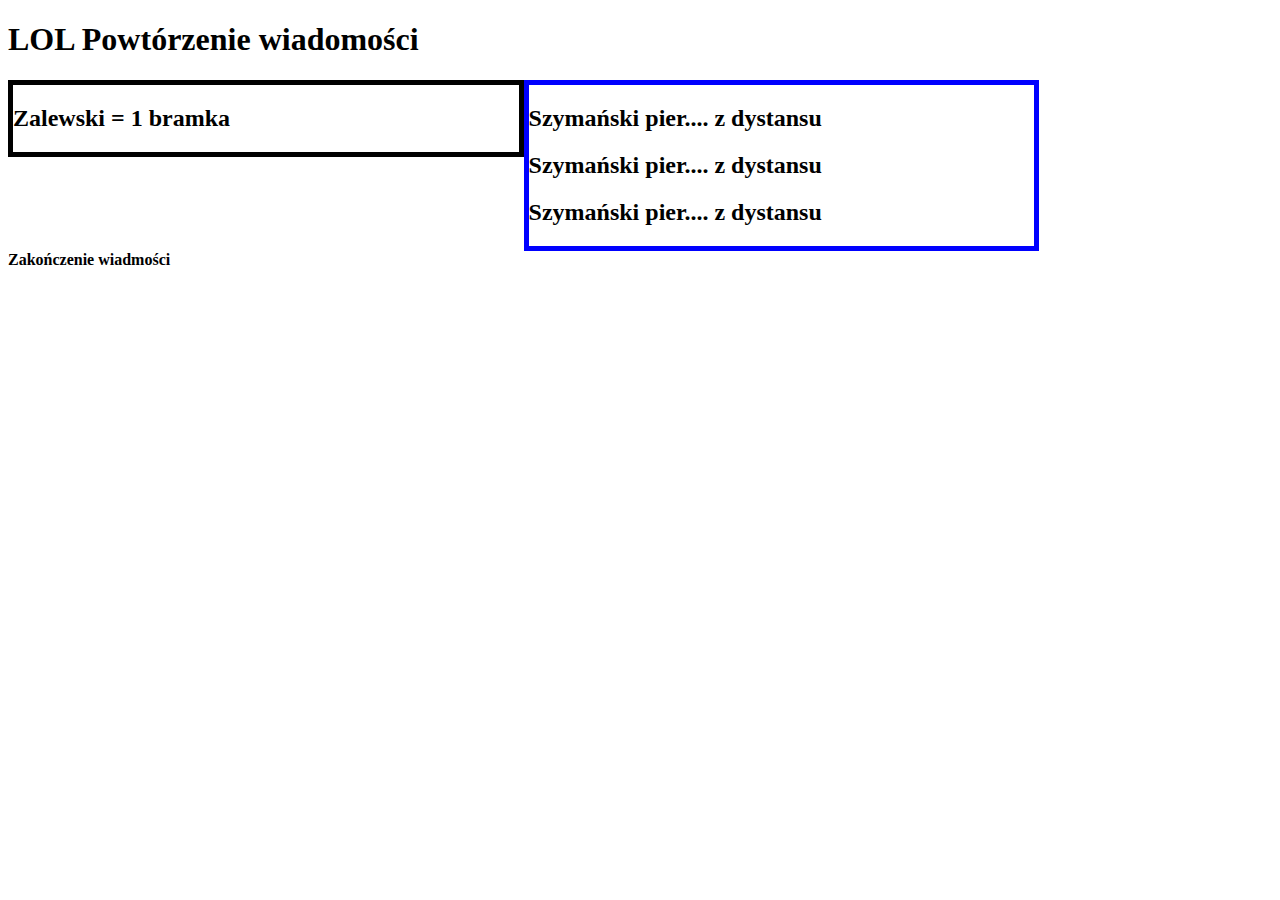
<file: 2024.09.06/index.html>
<!DOCTYPE html>
<html lang="pl">
<head>
    <meta charset="UTF-8">
    <meta name="viewport" content="width=device-width, initial-scale=1.0">
    <title>Powótrzenie</title>
    <!-- import CSS z zewnętrznego pliku -->
     <link rel="stylesheet" href="style.css">
</head>
<body>
    <!-- Wersja z CSS w znacznikach -->
    <!-- <header>
        <h1>LOL Powtórzenie wiadomości</h1>
    </header>
    <section id="lewy" style="float: left; width: 50%;">
        <h2>Zalewski = 1 bramka</h2>
    </section>
    <section id="prawy" style="float: right;width: 50%;">
        <h2>Szymański pier.... z dystansu</h2>
    </section>
    <footer style="clear: both;">
        <h4>Zakończenie wiadmości</h4>
    </footer> -->
   
   
    <!-- z wykorzystanie zewnętrznego CSS -->
    <!-- <header></header>
        <h1>LOL Powtórzenie wiadomości</h1>
    </header>
    <section id="lewy" >
        <h2>Zalewski = 1 bramka</h2>
    </section>
    <section id="prawy">
        <h2>Szymański pier.... z dystansu</h2>
    </section>
    <footer>
        <h4>Zakończenie wiadmości</h4>
    </footer> -->

    <!-- Podział na 6 bloków -->
    <header></header>
        <h1>LOL Powtórzenie wiadomości</h1>
    </header>
    <section id="lewy" >
        <h2>Zalewski = 1 bramka</h2>
    </section>
    <section id="prawy">
        <section id="prawy1">
            <h2>Szymański pier.... z dystansu</h2>
        </section>
        <section id="prawy2">
            <h2>Szymański pier.... z dystansu</h2>
        </section>
        <section id="prawy3">
            <h2>Szymański pier.... z dystansu</h2>
        </section>
    </section>
    <footer>
        <h4>Zakończenie wiadmości</h4>
    </footer>
</body>
</html>
</file>
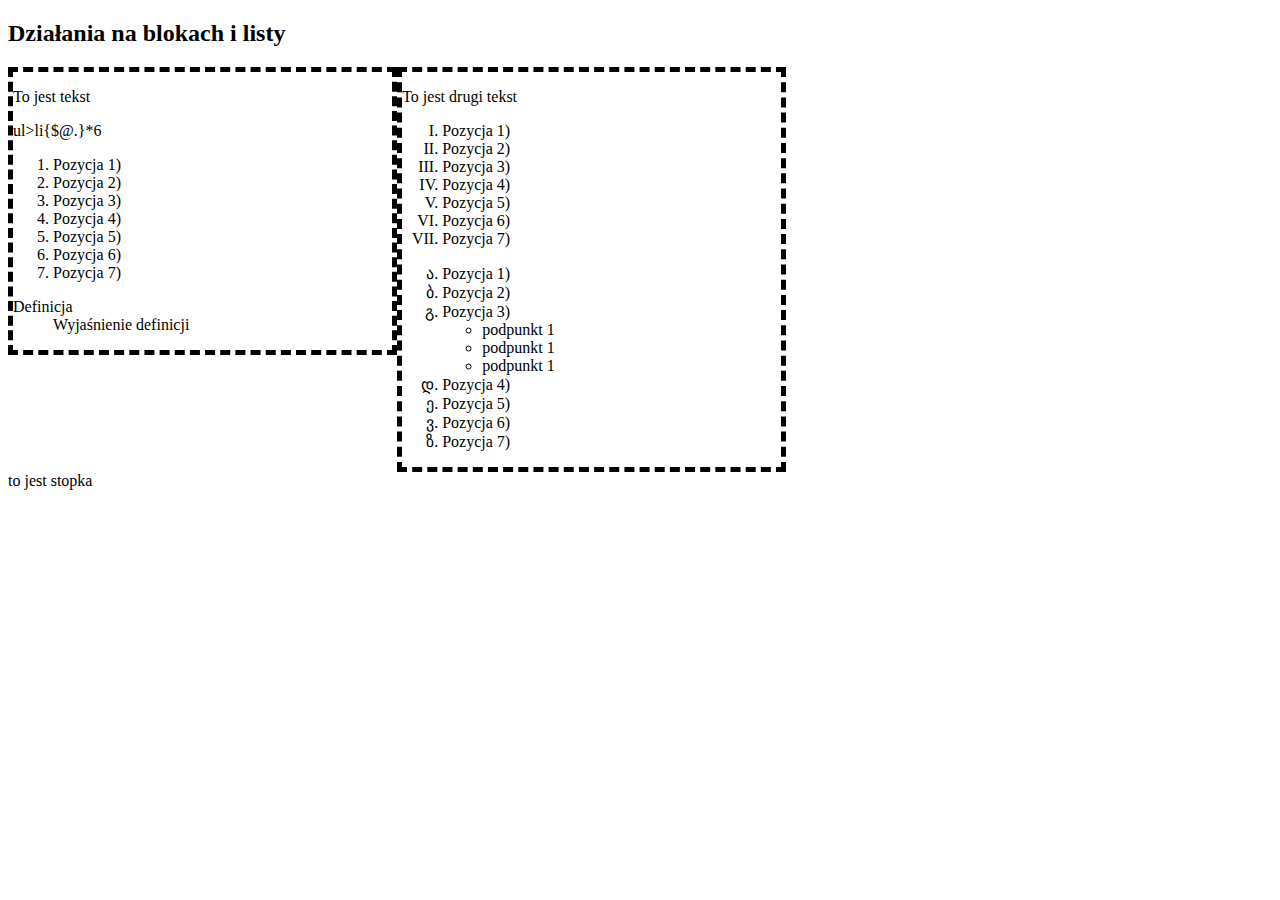
<file: 2024.09.10/index.html>
<!DOCTYPE html>
<html lang="pl">
<head>
    <meta charset="UTF-8">
    <meta name="viewport" content="width=device-width, initial-scale=1.0">
    <title>Zajęcia 2</title>
    <link rel="stylesheet" href="style.css">
</head>
<body>
    <header>
        <h2>Działania na blokach i listy</h2>
    </header>
    <section>
        <p>To jest tekst</p>
        <!-- listy w html
         <ul> - lista nie uporządkowana
        <ol> - lista uporządkowana - numerowana
        <li> - element listy - dla listy numerowanej i nieuporządkowanej
        <dl> - lista definicji
        <dt> - hasło definicj
        <dd> - wyjaśnienie definicji -->
            <!-- wykorzystując emet można za pomocą poniższej komendy utworzyć listę nieuporządkowana z 6 elelemntami wypełninoą kolejnymi cyframi -->
            ul>li{$@.}*6
            <ol>
                <li>Pozycja 1)</li>
                <li>Pozycja 2)</li>
                <li>Pozycja 3)</li>
                <li>Pozycja 4)</li>
                <li>Pozycja 5)</li>
                <li>Pozycja 6)</li>
                <li>Pozycja 7)</li>
            </ol>
            <dl>
                <dt>
                    Definicja
                </dt>
                <dd>Wyjaśnienie definicji</dd>
            </dl>
    </section>
    <style>
        ol.a {list-style-type: armenian;}
        ol.b {list-style-type: cjk-ideographic;}
        ol.c {list-style-type: decimal;}
        ol.d {list-style-type: decimal-leading-zero;}
        ol.e {list-style-type: georgian;}
        ol.f {list-style-type: hebrew;}
        ol.g {list-style-type: hiragana;}
        ol.h {list-style-type: hiragana-iroha;}
        ol.i {list-style-type: katakana;}
        ol.j {list-style-type: katakana-iroha;}
        ol.k {list-style-type: lower-alpha;}
        ol.l {list-style-type: lower-greek;}
        ol.m {list-style-type: lower-latin;}
        ol.n {list-style-type: lower-roman;}
        ol.o {list-style-type: upper-alpha;}
        ol.p {list-style-type: upper-latin;}
        ol.q {list-style-type: upper-roman;}
        ol.r {list-style-type: none;}
        ol.s {list-style-type: inherit;}
        </style>
    <section>
        <p>To jest drugi tekst</p>
        <ol type="I">
            <li>Pozycja 1)</li>
            <li>Pozycja 2)</li>
            <li>Pozycja 3)</li>
            <li>Pozycja 4)</li>
            <li>Pozycja 5)</li>
            <li>Pozycja 6)</li>
            <li>Pozycja 7)</li>
        </ol>
        <!--  <style>
ol.a {list-style-type: armenian;}
ol.b {list-style-type: cjk-ideographic;}
ol.c {list-style-type: decimal;}
ol.d {list-style-type: decimal-leading-zero;}
ol.e {list-style-type: georgian;}
ol.f {list-style-type: hebrew;}
ol.g {list-style-type: hiragana;}
ol.h {list-style-type: hiragana-iroha;}
ol.i {list-style-type: katakana;}
ol.j {list-style-type: katakana-iroha;}
ol.k {list-style-type: lower-alpha;}
ol.l {list-style-type: lower-greek;}
ol.m {list-style-type: lower-latin;}
ol.n {list-style-type: lower-roman;}
ol.o {list-style-type: upper-alpha;}
ol.p {list-style-type: upper-latin;}
ol.q {list-style-type: upper-roman;}
ol.r {list-style-type: none;}
ol.s {list-style-type: inherit;}
</style>  -->
        <ol class="e">
            <li>Pozycja 1)</li>
            <li>Pozycja 2)</li>
            <li>Pozycja 3)</li>
            <ul>
                <li>podpunkt 1</li>
                <li>podpunkt 1</li>
                <li>podpunkt 1</li>
            </ul>
            <li>Pozycja 4)</li>
            <li>Pozycja 5)</li>
            <li>Pozycja 6)</li>
            <li>Pozycja 7)</li>
        </ol>
    </section>
    <footer>
        <p> to jest stopka</p>
    </footer>
</body>
</html>
</file>
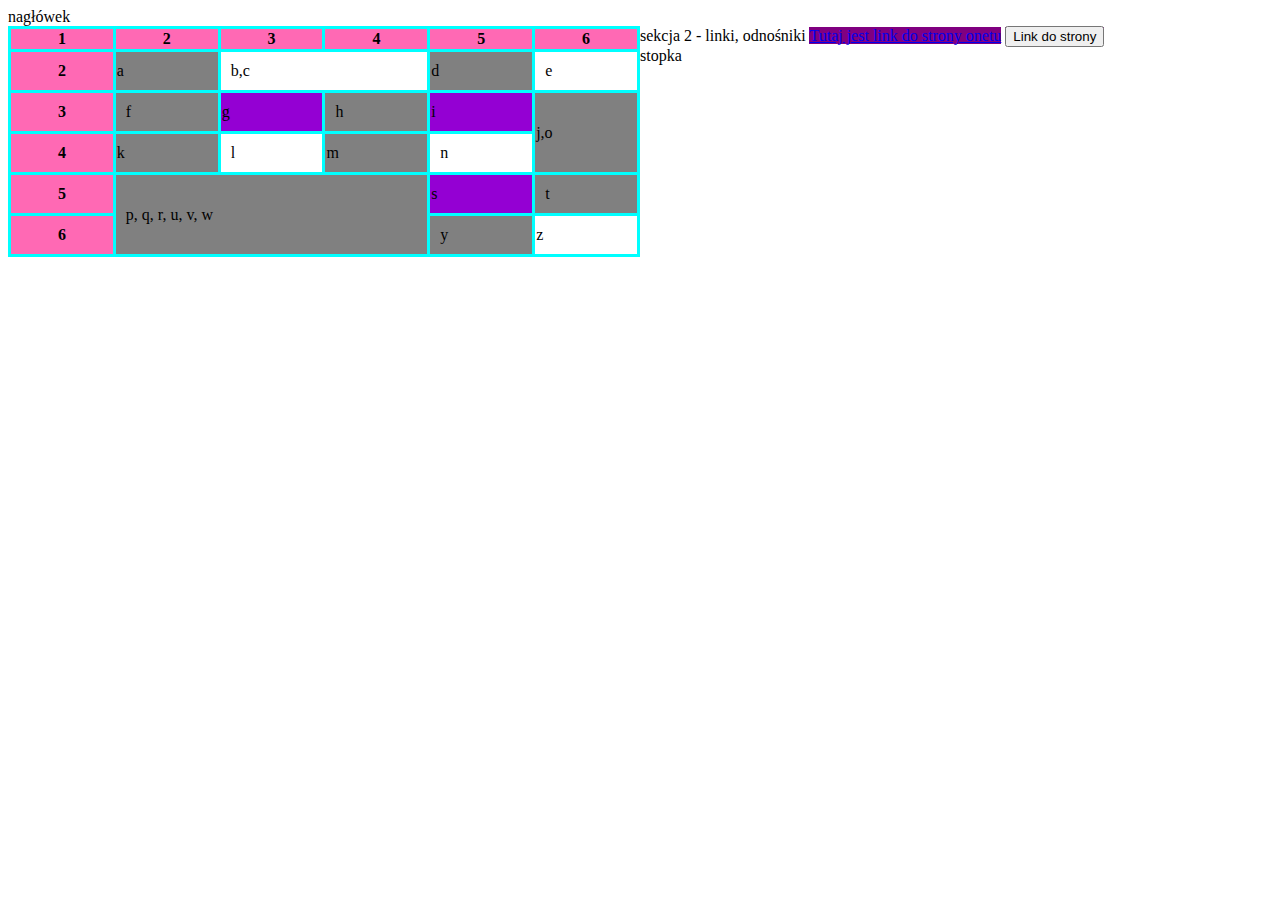
<file: 2024.09.13/index.html>
<!DOCTYPE html>
<html lang="pl">
<head>
    <meta charset="UTF-8">
    <meta name="viewport" content="width=device-width, initial-scale=1.0">
    <title>Tabele i odnośniki</title>
    <style>
        section{
            width: 50%;
            float: left;
        }
        table, th, td{
            border-collapse: collapse;
            border: 3px solid aqua;
            table-layout: fixed ;
        }
        table{
            width: 100%;
        }
        th{
            background-color: hotpink;
        }
        .kolor2{
            background-color: lawngreen;
        }
        tr:nth-last-child(even){
            background-color: darkviolet;
        }
        td:nth-child(even){
            background-color: gray;
        }
        .kolor1{
            padding: 10px;
            border-spacing: 50px;
        }
        a:link{
            background-color: purple;
        }
        a:visited{
            background-color: chocolate;
        }
        a:hover{
            background-color: darkolivegreen;
        }
        a:active{
            background-color: deepskyblue;
        }
    </style>
</head>
<body>
    <header>
        nagłówek
    </header>
    <main>
        <section>
            <table>
                <tr>
                    <th>1</th>
                    <th>2</th>
                    <th>3</th>
                    <th>4</th>
                    <th>5</th>
                    <th>6</th>
                </tr>
                <tr>
                    <th>2</th>
                    <td>a</td>
                    <td colspan="2" class="kolor1">b,c</td>
                    <td>d</td>
                    <td class="kolor1">e</td>
                </tr>
                <tr>
                    <th>3</th>
                    <td class="kolor1">f</td>
                    <td>g</td>
                    <td class="kolor1">h</td>
                    <td>i</td>
                    <td rowspan="2">j,o</td>
                </tr>
                <tr>
                    <th>4</th>
                    <td>k</td>
                    <td class="kolor1">l</td>
                    <td>m</td>
                    <td class="kolor1">n</td>
                </tr>
                <tr>
                    <th>5</th>
                    <td colspan="3" rowspan="2" class="kolor1">p, q, r, u, v, w </td>
                    <td>s</td>
                    <td class="kolor1">t</td>
                </tr>
                <tr>
                    <th>6</th>
                    <td class="kolor1">y</td>
                    <td>z</td>
                </tr>
            </table>
        </section>
        <section>
            sekcja 2 - linki, odnośniki
            <a href="https://onet.pl" target="_blank">Tutaj jest link do strony onetu</a>
            <a href="https://o2.pl"><button>Link do strony</button></a>
        </section>
    </main>
    <footer>
        stopka
    </footer>
</body>
</html>
</file>
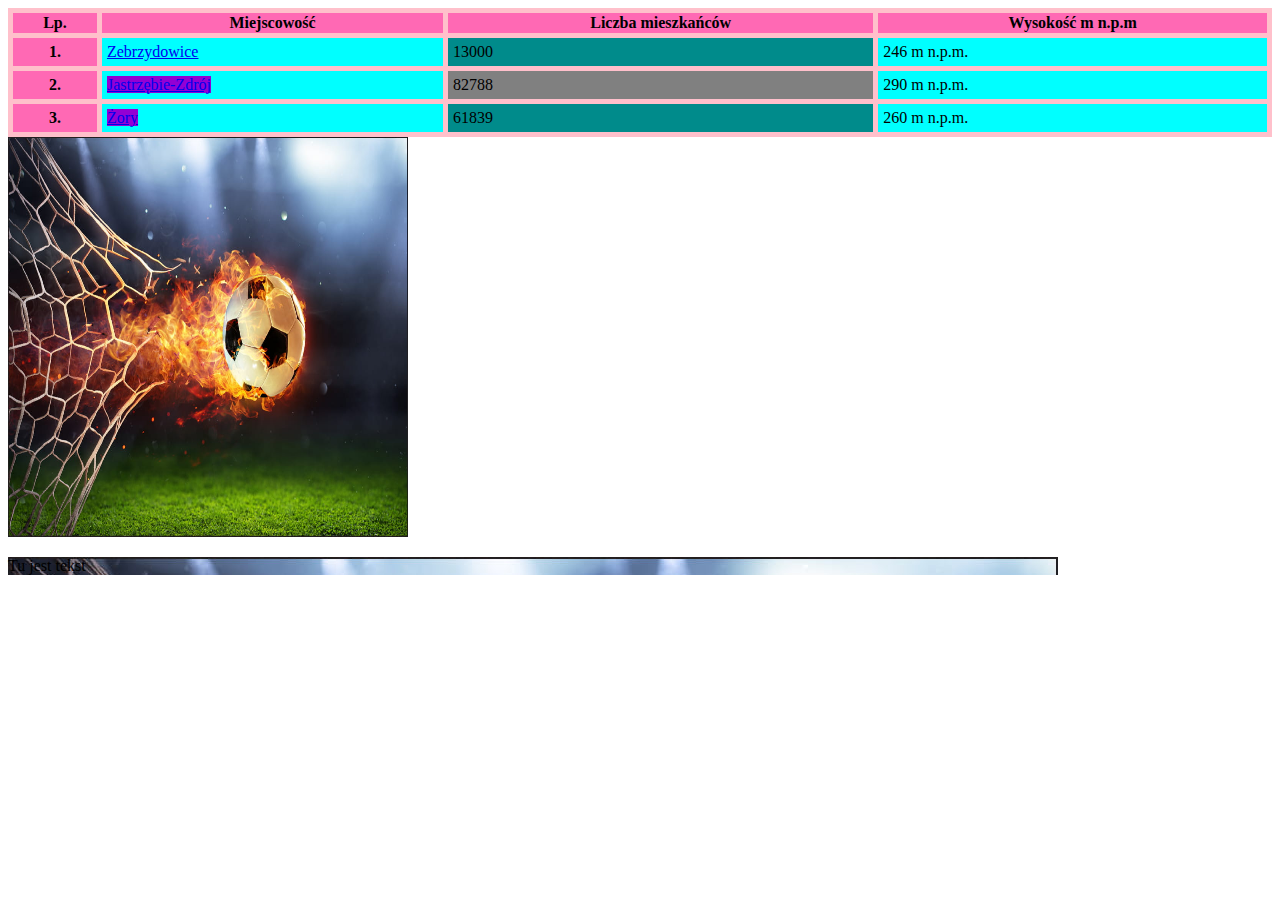
<file: 2024.09.17/index.html>
<!DOCTYPE html>
<html lang="pl">
<head>
    <meta charset="UTF-8">
    <meta name="viewport" content="width=device-width, initial-scale=1.0">
    <title>Tabele i zdjęcia</title>
    <link rel="stylesheet" href="style.css">
</head>
<body>
    <table>
        <tr>
            <th>Lp.</th>
            <th>Miejscowość</th>
            <th>Liczba mieszkańców</th>
            <th>Wysokość m n.p.m</th>
        </tr>
        <tr>
            <th>1.</th>
            <td><a href="https://pl.wikipedia.org/wiki/Zebrzydowice_(gmina)"><div>Zebrzydowice</div></a></td>
            <td>13000</td>    
            <td>246 m n.p.m.</td>    
        </tr>
        <tr>
            <th>2.</th>
            <td><a href="https://pl.wikipedia.org/wiki/Jastrz%C4%99bie-Zdr%C3%B3j">Jastrzębie-Zdrój</a></td>
            <td>82788</td>
            <td>290 m n.p.m.</td>
        </tr>
        <tr>
            <th>3.</th>
            <td><a href="https://pl.wikipedia.org/wiki/%C5%Bry" target="_blank">Żory</a></td>
            <td>61839</td>
            <td>260 m n.p.m.</td>
        </tr>
    </table>
    <map name="pilka">
        <area shape="circle" coords="250,200,50" href="https://onet.pl">
    </map>
    <img src="zdj.jpg" alt="Tekst" width="400px" height="400px" usemap="#pilka">
    <p>Tu jest tekst</p>
</body>
</html>
</file>
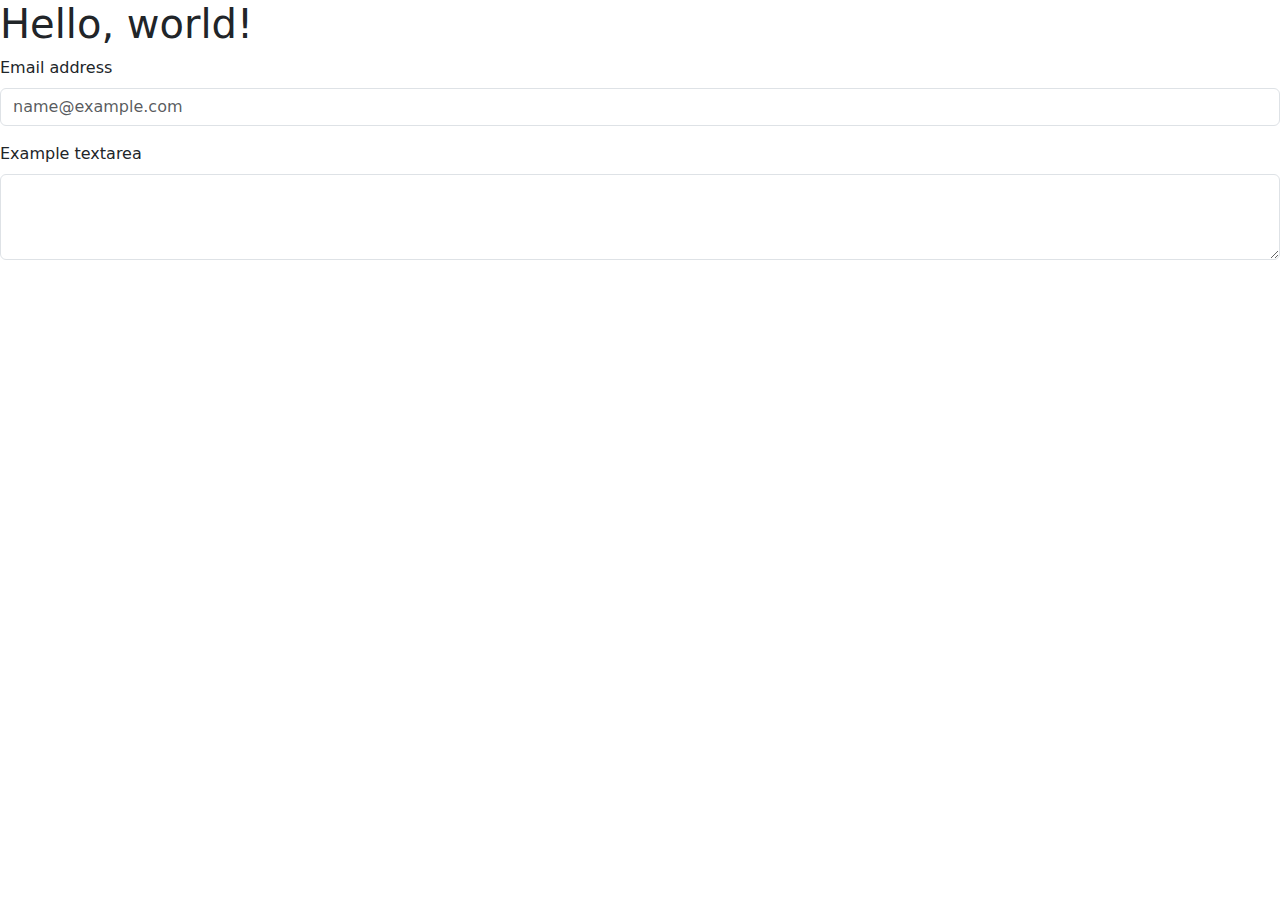
<file: 2024.09.24/index.html>
<!doctype html>
<html lang="pl">
  <head>
    <meta charset="utf-8">
    <meta name="viewport" content="width=device-width, initial-scale=1">
    <title>Bootstrap demo</title>
    <link href="https://cdn.jsdelivr.net/npm/bootstrap@5.3.3/dist/css/bootstrap.min.css" rel="stylesheet" integrity="sha384-QWTKZyjpPEjISv5WaRU9OFeRpok6YctnYmDr5pNlyT2bRjXh0JMhjY6hW+ALEwIH" crossorigin="anonymous">
  </head>
  <body>
    <h1>Hello, world!</h1>
    <script src="https://cdn.jsdelivr.net/npm/bootstrap@5.3.3/dist/js/bootstrap.bundle.min.js" integrity="sha384-YvpcrYf0tY3lHB60NNkmXc5s9fDVZLESaAA55NDzOxhy9GkcIdslK1eN7N6jIeHz" crossorigin="anonymous"></script>
    <div class="mb-3">
        <label for="exampleFormControlInput1" class="form-label">Email address</label>
        <input type="email" class="form-control" id="exampleFormControlInput1" placeholder="name@example.com">
      </div>
      <div class="mb-3">
        <label for="exampleFormControlTextarea1" class="form-label">Example textarea</label>
        <textarea class="form-control" id="exampleFormControlTextarea1" rows="3"></textarea>
      </div>
</body>
</html>
</file>
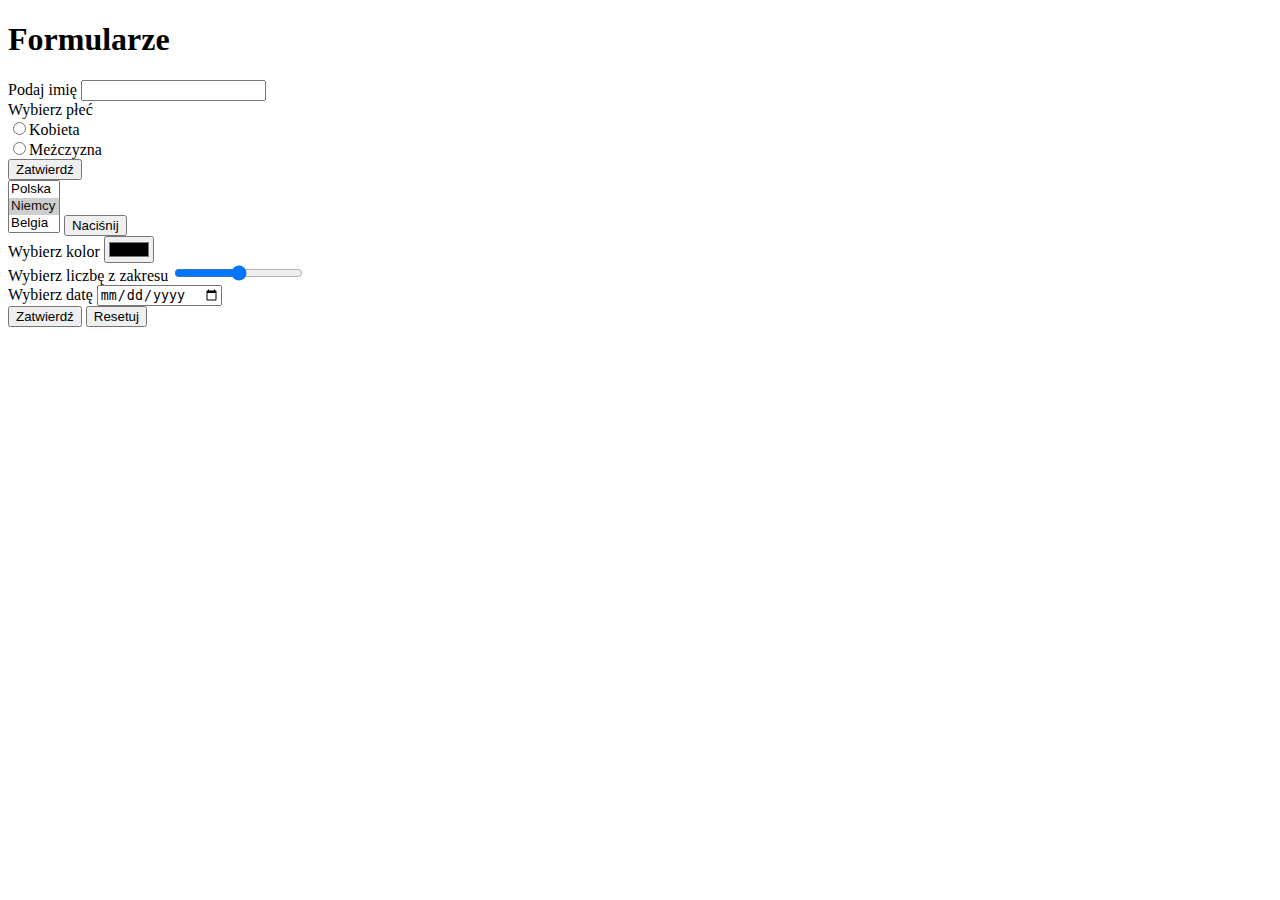
<file: 2024.10.01/index.html>
<!DOCTYPE html>
<html lang="pl">
<head>
    <meta charset="UTF-8">
    <meta name="viewport" content="width=device-width, initial-scale=1.0">
    <title>Formularze</title>
</head>
<body>
    <header>
        <h1>Formularze</h1>
    </header>
    <main>
        <!-- formularz rozpoczynamy od  znacznika <form>, możemy w nim zawrzeć w jaki sposób będą przesyłane dane
            action - definiuje jak mają być i gdzie przesłane dane z formularza
            target - definiuje jak po zatwierdzeniu formularza ma zadziałać strona np. _blank - otwiera strone w nowej karcie, _self - wyświetla strone w tym samym oknie
            method - określa metodę przysyłania danych w formularzu: get - przesyła jawnym tekstem dane, post - nie pokazuje danych na zewnątrz
            autocoplete - możliwosć autouzupełniania danych przez przeglądarki
            -->
        <form action="index.html" target="_blank" method="get" autocomplete="on">
            <label for="imie">Podaj imię</label>
            <input type="text" id="imie" name="imie">
            
            <br>
            <label for="radio">Wybierz płeć</label><br>
            <input type="radio" id="kobieta" name="plec" value="kobieta">Kobieta<br>
            <input type="radio" id="mezczyzna" name="plec" value="mezczyzna">Meżczyzna<br>
            <input type="submit" value="Zatwierdź">
            <br>
        </form>
    </main>
    <section>
        <form>
            <!-- pole kombi - pole wyboru, selekt -->
             <select id="kraj" name="kraj" size="3" multiple>
                <option value="Polska">Polska</option>
                <option value="Niemcy" selected>Niemcy</option>
                <option value="Belgia">Belgia</option>
                <option value="Ukraina">Ukraina</option>
             </select>
             <button type="button" onclick="alert('Czesc 4TIE!')">Naciśnij</button>
        </form>
        <form>
            <label for="kolor"> Wybierz kolor</label>
            <input type="color" id="kolor" name="kolor"><br>
            <label for="zakres">Wybierz liczbę z zakresu</label>
            <input type="range" id="zakres" name="zakres" min="0" max="100"><br>
            <label for="data">Wybierz datę</label>
            <input type="date" id="data" name="data">
            <br>
            <input type="submit" value="Zatwierdź">
            <input type="reset" value="Resetuj">
        </form>
    </section>
</body>
</html>
</file>
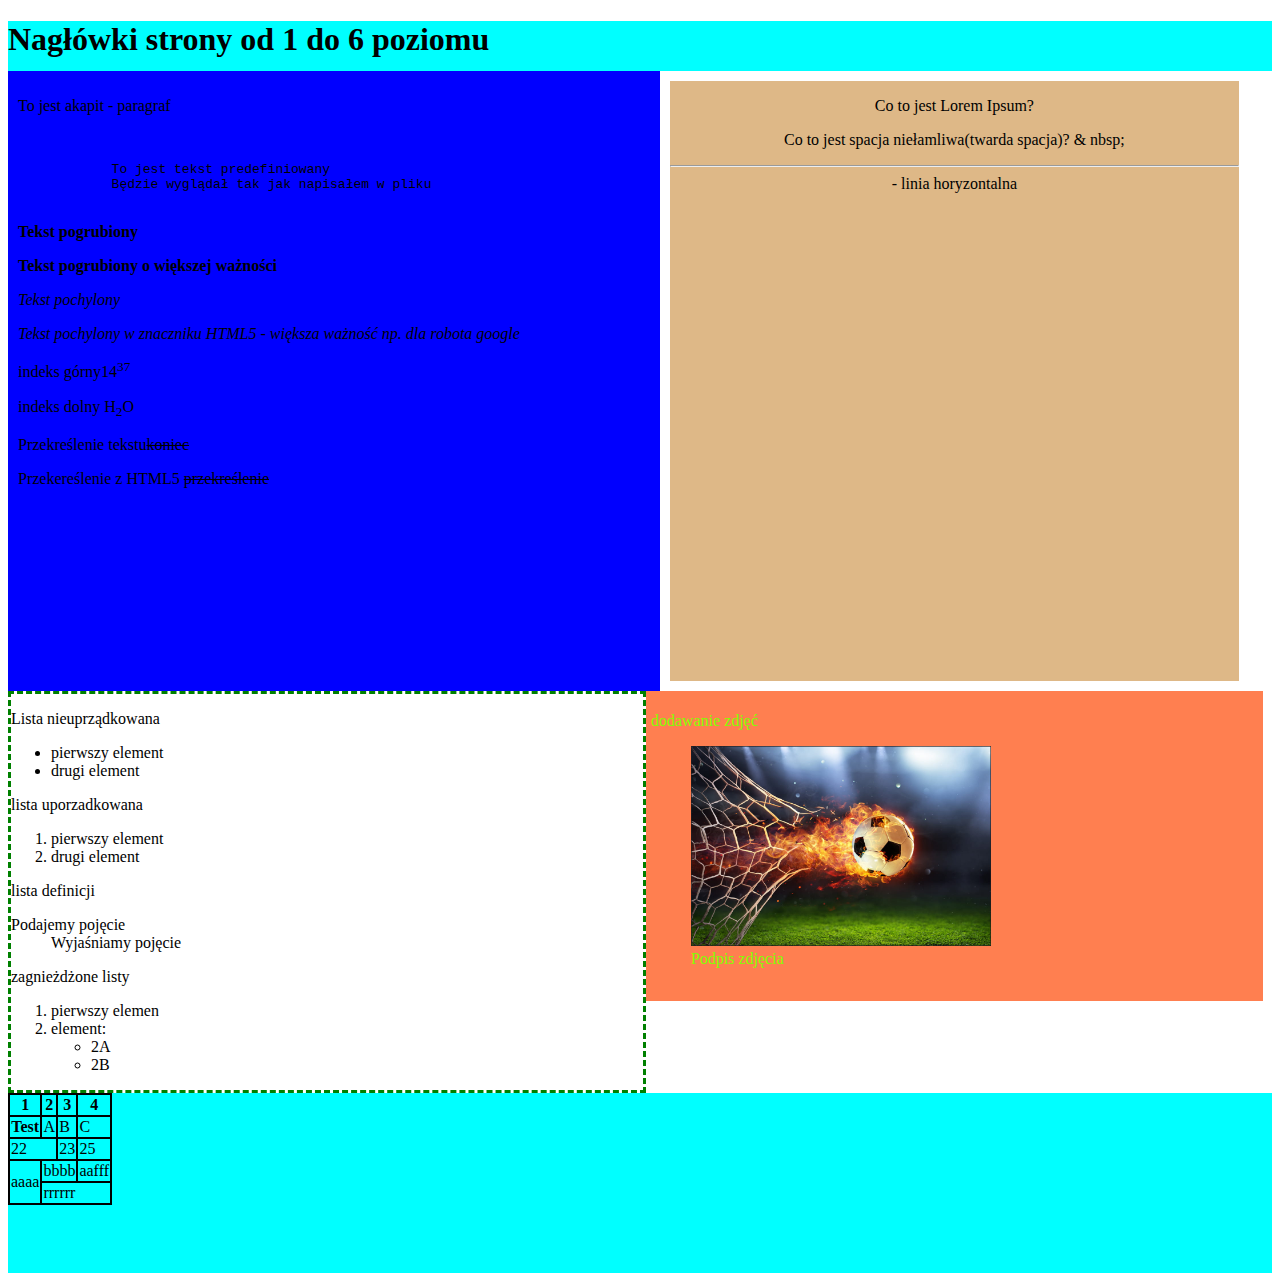
<file: 2024.10.08/index.html>
<!DOCTYPE html>
<html lang="pl">
<head>
    <meta charset="UTF-8">
    <!-- iso-8859-2 -->
    <meta name="viewport" content="width=device-width, initial-scale=1.0">
    <title>Powtórzenei wiadomości</title>
    <link rel="stylesheet" href="style.css">
</head>
<body>
    <section class="jakkolwiek">
        <h1>Nagłówki strony od 1 do 6 poziomu</h1>
    </section>
    <header>
        <p>To jest akapit - paragraf</p>
        <br>
        <pre>
            To jest tekst predefiniowany
            Będzie wyglądał tak jak napisałem w pliku
        </pre>
        <p><b>Tekst pogrubiony</b></p>
        <p><strong>Tekst pogrubiony o większej ważności</strong></p>
        <p><i>Tekst pochylony</i></p>
        <p><em>Tekst pochylony w znaczniku HTML5 - większa ważność np. dla robota google</em></p>
        <p>indeks górny14<sup>37</sup></p>
        <p>indeks dolny H<sub>2</sub>O</p>
        <p> Przekreślenie tekstu<s>koniec</s></p>
        <p>Przekereślenie z HTML5 <del>przekreślenie</del></p>
    </header>
    <main>
        <p>Co to jest Lorem Ipsum?</p>
        <p>Co to jest spacja niełamliwa(twarda spacja)? & nbsp;</p>
        <hr> - linia horyzontalna
    </main>
    <nav>
        <p>Lista nieuprządkowana</p>
        <ul>
            <li>pierwszy element</li>
            <li>drugi element</li>
        </ul>
        <p>lista uporzadkowana</p>
        <ol>
            <li>pierwszy element</li>
            <li>drugi element</li>
        </ol>
        <p>lista definicji</p>
        <dl>
            <dt>Podajemy pojęcie</dt>
            <dd>Wyjaśniamy pojęcie</dd>
        </dl>
        <p>zagnieżdżone listy</p>
        <ol>
            <li>pierwszy elemen</li>
            <li>element:
                <ul>
                    <li>2A</li>
                    <li>2B</li>
                </ul>
            </li>
        </ol>
    </nav>
    <aside>
        <p> dodawanie zdjęć</p>
        <figure>
        <img src="zdj.jpg" width="300px" alt="Brak zdjęcia" title="Piłka na zdjęciu">
        <figcaption>Podpis zdjęcia</figcaption>
    </figure>
    </aside>
    <section id="sekcja">
        <table>
            <tr>
                <th>1</th>
                <th>2</th>
                <th>3</th>
                <th>4</th>
            </tr>
            <tr>
                <th>Test</th>
                <td>A</td>
                <td>B</td>
                <td>C</td>
            </tr>
            <tr>
                <td colspan="2">22</td>
                <td>23</td>
                <td>25</td>
            </tr>
            <tr>
                <td rowspan="2">aaaa</td>
                <td colspan="2">bbbb</td>
                <td>aafff</td>
            </tr>
            <tr>
                <td colspan="3">rrrrrr</td>
            </tr>
        </table>
    </section>
    <footer>

    </footer>
    
</body>
</html>
</file>
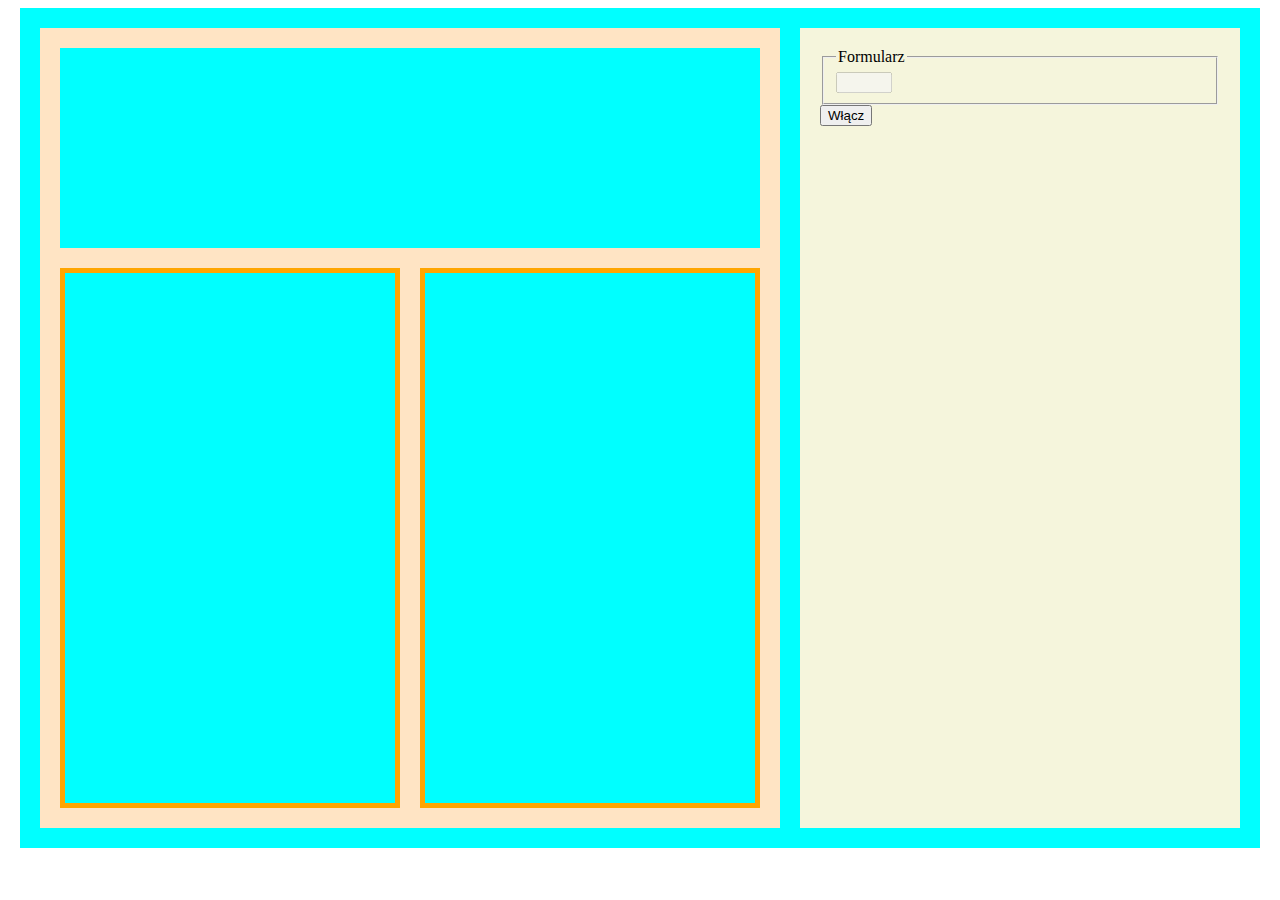
<file: 2024.10.29/index.html>
<!DOCTYPE html>
<html lang="pl">
<head>
    <meta charset="UTF-8">
    <meta name="viewport" content="width=device-width, initial-scale=1.0">
    <title>Formularz</title>
    <link rel="stylesheet" href="style.css">
</head>
<body>
    <main>
        <section id="lewa">
            <section id="lewa-gora">

            </section>
            <section id="lewa-dol1">

            </section>
            <section id="lewa-dol2">

            </section>
        </section>
        <section id="prawa">
            <form action="index.html" method="GET">
                <fieldset>
                    <legend>Formularz</legend>
                    <input type="number" min="5" max="15" step="2" disabled="true" id="liczba">
                    
                </fieldset>
            </form>
            <button onclick="funkcja1()">Włącz</button>
                    <script>
                        function funkcja1(){
                            document.getElementById("liczba").disabled=false;
                        }
                    </script>
        </section>
    </main>
    
</body>
</html>
</file>
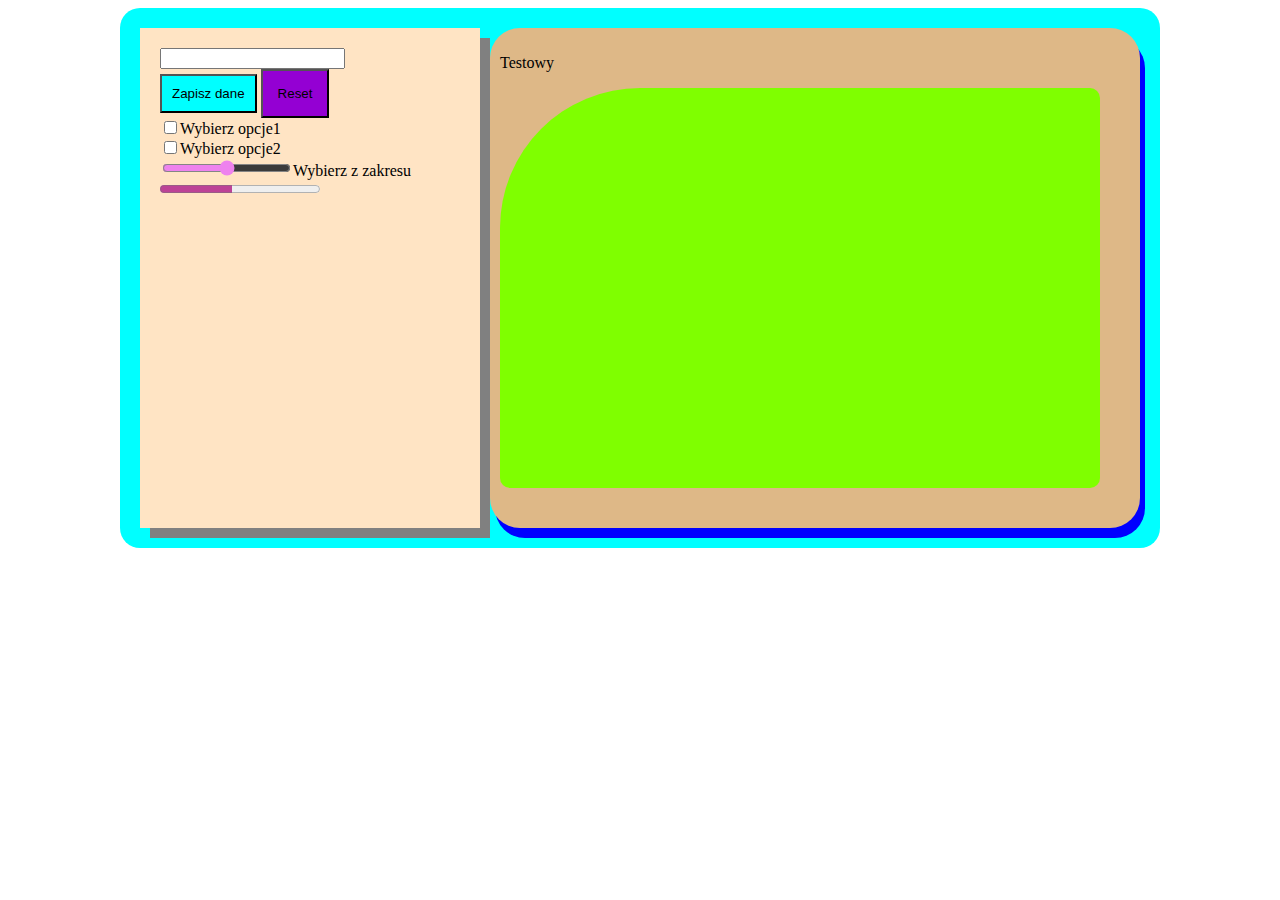
<file: 2024.11.05/index.html>
<!DOCTYPE html>
<html lang="pl">
<head>
    <meta charset="UTF-8">
    <meta name="viewport" content="width=device-width, initial-scale=1.0">
    <title>Ciasteczka</title>
    <link rel="stylesheet" href="style.css">
</head>
<body>
    <main>
        <section id="lewa">
            <form>
                <input type="number" name="liczba"><br>
                <button type="submit"> Zapisz dane</button>
                <input type="reset" value="Reset"><br>
                <input type="checkbox">Wybierz opcje1<br>
                <input type="checkbox">Wybierz opcje2<br>
                <input type="range">Wybierz z zakresu<br>
                <progress value="45" max="100">Postęp</progress>
            </form>
        </section>
        <section id="prawa">
            <p>Testowy</p>
            <section id="wewnatrz">

            </section>
        </section>
    </main>
</body>
</html>
</file>
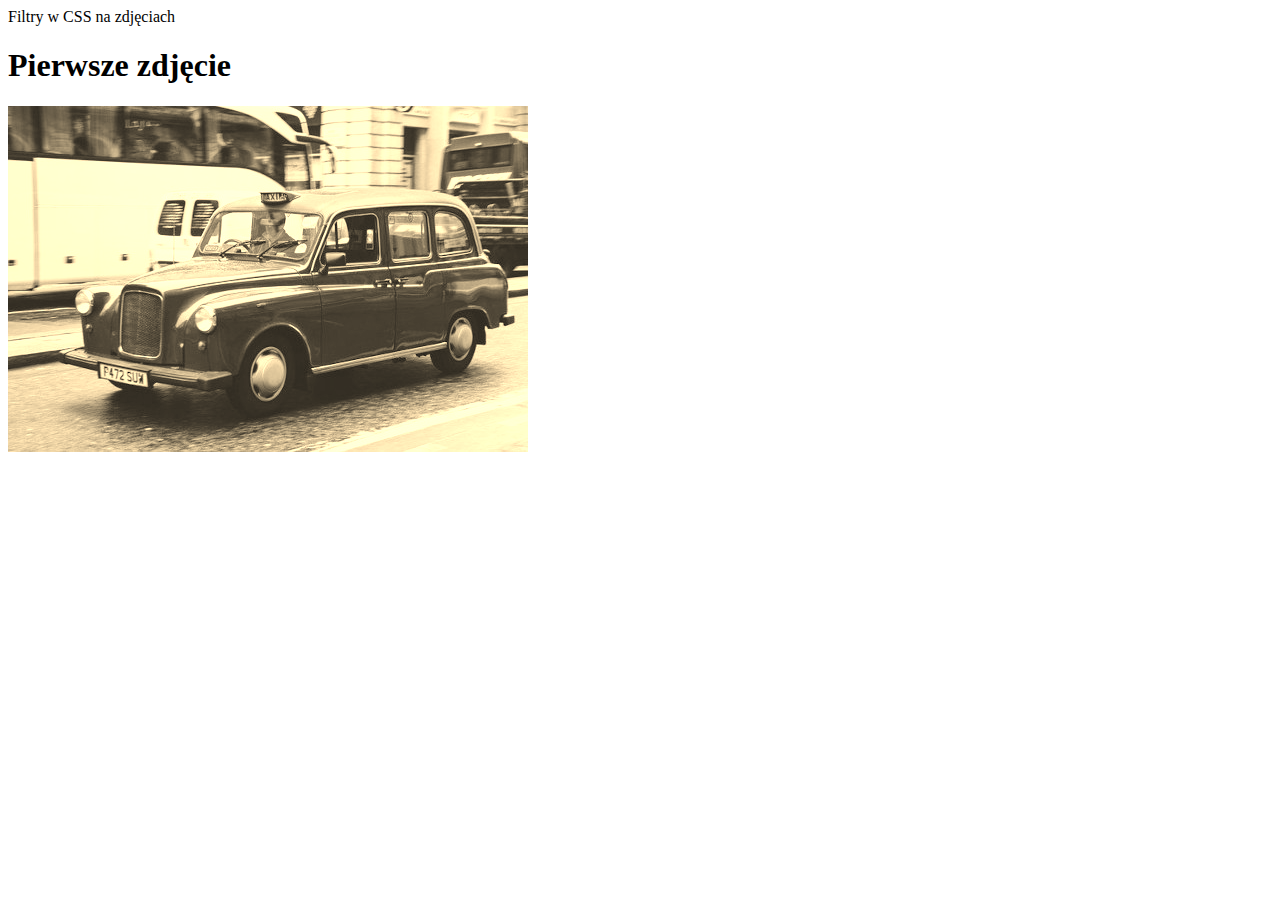
<file: 2024.11.26/index.html>
<!DOCTYPE html>
<html lang="pl">
<head>
    <meta charset="UTF-8">
    <meta name="viewport" content="width=device-width, initial-scale=1.0">
    <title>Filtry na zdjęciach</title>
</head>
<body> 
    <style>
        img{
            filter: sepia(100%);
        }
    </style>
    <header>Filtry w CSS na zdjęciach</header>
    <main>
        <h1>Pierwsze zdjęcie</h1>
        <img src="taxi.jpg" alt="Taksówka">
    </main>
    
</body>
</html>
</file>
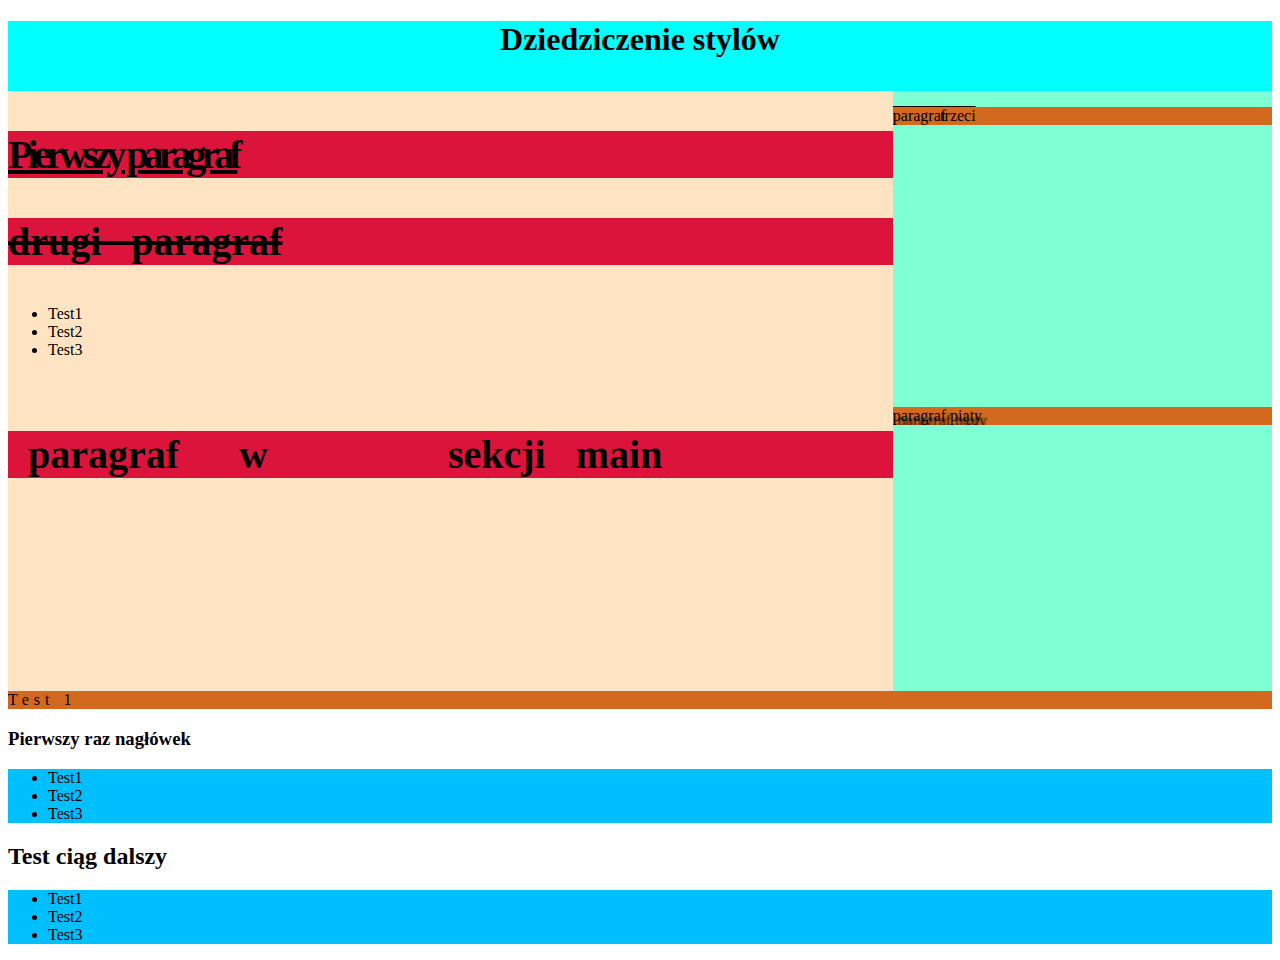
<file: 2024.12.17/index.html>
<!DOCTYPE html>
<html lang="pl">
<head>
    <meta charset="UTF-8">
    <meta name="viewport" content="width=device-width, initial-scale=1.0">
    <title>Dziedziczenie styli i pseudoklasy</title>
    <link rel="stylesheet" href="style.css">
</head>
<body>
    <header>
        <h1>Dziedziczenie stylów</h1>
    </header>
    <main>
        <p id="p1">Pierwszy paragraf</p>
        <p id="p2">drugi paragraf</p>
        <ul>
            <li>Test1</li>
            <li>Test2</li>
            <li>Test3</li>
        </ul>
    </main>  
    <section class="prawa">
        <p id="p3">paragraf trzeci</p>
    </section>
    <main>
        <p id="p4">paragraf      w                  sekcji   main</p>
    </main>
    <section class="prawa">
        <p id="p5">paragraf piąty</p>
    </section>
    <p id="p6">Test 1</p>
    <h3>Pierwszy raz nagłówek</h3>
    <ul>
        <li>Test1</li>
        <li>Test2</li>
        <li>Test3</li>
    </ul>
    <h2>Test ciąg dalszy</h2>
    <ul>
        <li>Test1</li>
        <li>Test2</li>
        <li>Test3</li>
    </ul>
</body>
</html>
</file>
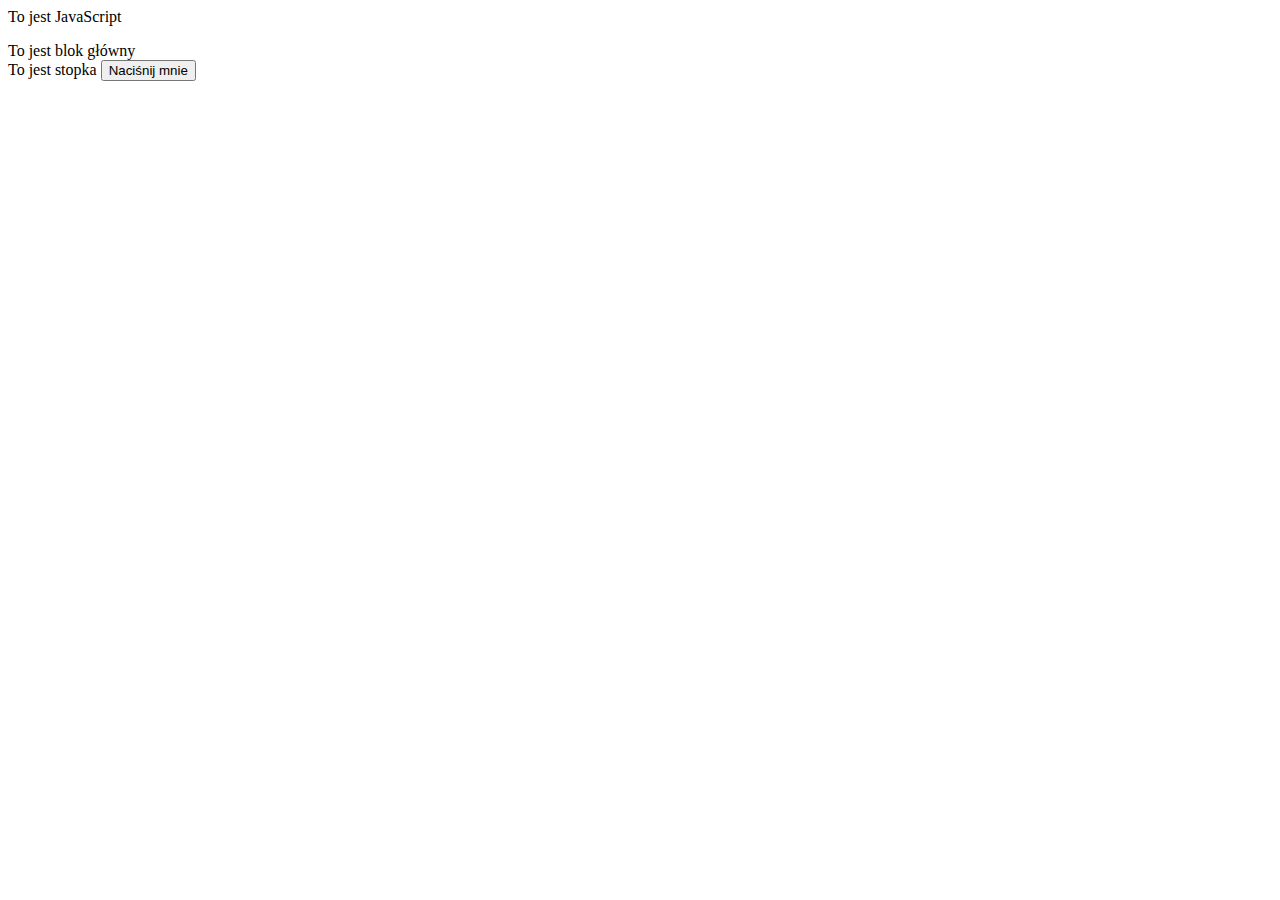
<file: 2025.02.11/index.html>
<!DOCTYPE html>
<html lang="pl">
<head>
    <meta charset="UTF-8">
    <meta name="viewport" content="width=device-width, initial-scale=1.0">
    <title>Java Script</title>
</head>
<body>
    <header>
        To jest JavaScript
        <p id="paragraf"></p>
    </header>
    <main id="glowna">To jest blok główny</main>
    <footer>
        To jest stopka
        <button onclick="fun1()">Naciśnij mnie</button>
    </footer>
    <script>
        function fun1(){
            document.getElementById("paragraf").innerHTML="Michał, Kamil patrzy w telefon.";
            document.getElementById("glowna").style.backgroundColor="red";
        }
    </script>
</body>
</html>
</file>
<file: 2024.09.06/style.css>
#lewy{
    float: left;
    width: 40%;
    border: 5px;
    border-color: black;
    border-style: solid;
}
#prawy{
    float: left;
    width: 40%;
    border: 5px;
    border-color: blue;
    border-style: solid;
}
footer{
    clear: both;
}
</file>
<file: 2024.09.10/style.css>
section{
    width: 30%;
    border-color: blue;
    border: 5px;
    float: left;
    border-style: dashed;
}
footer{
    clear: both;
}
</file>
<file: 2024.09.17/style.css>
table{
    width: 100%;
}
table, td, th{
    border: 5px solid pink;
    border-collapse: collapse;
}
th{
    background-color: hotpink;
}
td{
    padding:5px;
}
tr:nth-child(even){
    background-color: darkcyan;
}
tr:nth-last-child(even){
    background-color: gray;
}
td:nth-child(even){
    background-color: aqua;
}
a:visited{
    color: darkorange;
}
a:hover{
    background-color: chartreuse;
}
a:active{
    background-color:green;
    text-decoration: underline;
}
a:link{
    background-color: darkviolet;
}
p{
    background-image: url('zdj.jpg');
    background-repeat: no-repeat;
}
</file>
<file: 2024.10.08/style.css>
.jakkolwiek {
    width: 100%;
    background-color: aqua;
    height: 50px;
}
header{
    width: 50%;
    background-color: blue;
    float: left;
    height: 600px;
    padding: 10px;
}
main{
    width: 45%;
    margin: 10px;
    background-color: burlywood;
    text-align: center;
    float: left;
    height: 600px;
}
nav{
    width: 50%;
    float: left;
    border: 3px dashed green;
}
aside{
    width: 48%;
    height: 300px;
    float: left;
    padding: 5px;
    color: chartreuse;
    background-color: coral;
}
#sekcja{
    clear: both;
    width: 100%;
    height: 180px;
    background-color: cyan;
}
table, td, th{
    border: 2px solid black;
    border-collapse: collapse;
}
</file>
<file: 2024.10.29/style.css>
main{
    width: 1200px;
    height: 800px;
    background-color: aqua;
    margin-left: auto;
    margin-right: auto;
    padding: 20px;
}
#lewa{
    width: 700px;
    height: 760px;
    padding: 20px;
    background-color: bisque;
    float: left;
}
#prawa{
    width: 400px;
    height: 760px;
    padding: 20px;
    background-color: beige;
    float: left;
    margin-left: 20px;
}
#lewa-gora, #lewa-dol1,#lewa-dol2{
    background-color: aqua;
}
#lewa-gora{
    width: 700px;
    height: 200px;
    margin-bottom: 20px;
}
#lewa-dol1, #lewa-dol2{
    width: 330px;
    float: left;
    border: 5px solid orange;
    height: 530px;
}
#lewa-dol1{
     margin-right: 20px; 
}
</file>
<file: 2024.11.05/style.css>
main{
    width: 1000px;
    height: 500px;
    background-color: aqua;
    padding: 20px;
    margin-left: auto;
    margin-right: auto;
    border-radius: 20px;
}
#lewa{
    width: 300px;
    height: 460px;
    background-color: bisque;
    float: left;
    padding: 20px;
    box-shadow: 10px 10px gray;
    margin-right: 10px;
}
#prawa{
    width: 620px;
    padding: 10px;
    padding-right: 20px;
    height: 480px;
    background-color: burlywood;
    float: left;
    box-shadow: 5px 10px blue;
    border-radius: 30px;
}
#wewnatrz{
    width: 600px;
    height: 400px;
    background-color: chartreuse;
    border-radius: 10px;
    border-top-left-radius: 140px;
}
button{
    padding: 10px;
    background-color: cyan;
}
input[type=reset]{
    padding: 15px;
    background-color: darkviolet;
}
input[type=checkbox]{
    accent-color: hotpink;
}
input[type=range]{
    accent-color: violet;
}
progress{
    accent-color: hsl(319, 48%, 50%);
}
</file>
<file: 2024.12.17/style.css>
header{
    background-color: aqua;
    height: 70px;
    text-align: center;
}
main{
    height: 300px;
    background-color: bisque;
    width: 70%;
    float: left;
}
.prawa{
    height: 300px;
    width: 30%;
    float: right;
    background-color: aquamarine;
}
 main>p{
    font-size: 40px;
    background-color: crimson;
} 
p{
    background-color: chocolate;
}
main>p:hover{
    font-size: 60px;
}

main + p {
    background-color: gold;
    border: 1px solid gray;
}
main p{
    font-weight: 900;
}
h3 ~ ul{
    background-color: deepskyblue;
}
#p1{
    /* podkreślenie tekstu */
    text-decoration: underline;
    /* nakładanie się liter */
    letter-spacing: -5px;
}
#p2{
    /* przekereślenie */
    text-decoration: line-through;
    /* odstęp między wyrazami */
    word-spacing: 20px;
}
#p3{
    /* podkreślenie nad tekstem */
    text-decoration: overline;
    /* zmiejszenie odstępu */
    word-spacing: -10px;
}
#p4{
    /* wcięcie tekstu */
    text-indent: 20px;
    /* białe znaki - normal, nowrap(musimy użyć >br> aby przenieść się do nowej linii), pre(tak jak napiszemy będzie zachowany tekst), pre-wrap (naturalnie zawija do nowej linii w przypadku zbyt długich tekstów), pre-line (zachowanie nowej lini, należy wpisać <br> aby tekst przeniusł sie do nowej linii) */
    white-space: pre;
}
#p5{
    /* cień tekstu */
    text-shadow: 5px 5px 2px black;
    /* paski przewijania na stronie (suwaki) visible - gdy wychodzi tekst poza granice, hidden - ukrywa zawartośc bloku, scroll  - widoczne paski przwijania, auto - dostsowuje się do zawartosci */
    overflow: scroll;
}
#p6{
    /* odstęp między literami */
    letter-spacing: 5px;
    /* dodawanie kropek jak tekst nie będize widoczny w bloku, w przypadku ustawienai hidden w overflow */
    text-overflow: ellipsis;
}
</file>
